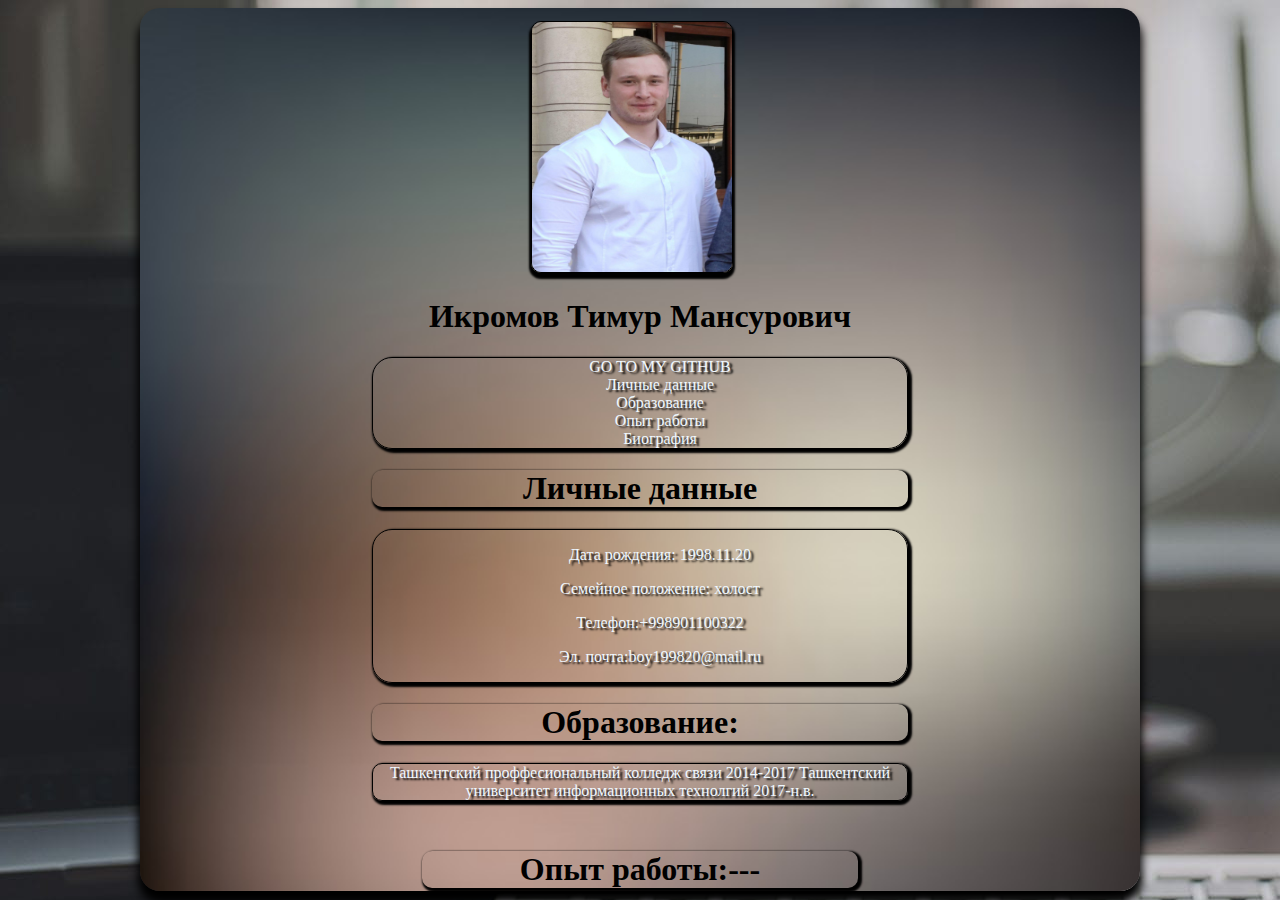
<file: index.html>
<!DOCTYPE html>
<html>
<head>
    
    <link rel="stylesheet" href="css/anketa.css">
    <title>
    Анкета
    
    </title>
 
    </head>
    <body>
        <table>
            <tr>
                <td>
        <div>
        <img id="im" src="imgs/photo_2019-10-25_16-32-09.jpg">
            </div>
        <div id="all">
        <h1>Икромов Тимур Мансурович</h1>
       
        <ul>
            <li><a href="https://github.com/thetimmyik/Timmy">  GO TO MY GITHUB</a></li>
            <li><a href="#block1">Личные данные</a></li>
            <li><a href="#block2">Образование</a></li>
            <li><a href="#block3">Опыт работы</a></li>
            <li><a href="#block4">Биография</a></li>
             
        </ul>
            
       
        
        <h1 id="block1"><strong>Личные данные</strong></h1>
        <ul>
        <li><p>Дата рождения: 1998.11.20</p></li>
        <li><p>Семейное положение: холост</p></li>
        <li><p>Телефон:<a href="boy199820@mail.ru">+998901100322</a></p></li>
        <li><p>Эл. почта:<a href="boy199820@mail.ru">boy199820@mail.ru</a></p></li>
        </ul>
        <h1 id="block2">Образование:</h1>
            <div id="lol">
        <a href="#">Ташкентский проффесиональный колледж связи 2014-2017</a>
        <a href="https://tuit.uz/en">Ташкентский университет информационных технолгий 2017-н.в.</a>
        </div>
        <h1 id="block3"><strong>Опыт работы:--- </strong></h1><br>
        
        
        </div>
                    </td>
            </tr>
        </table>
    </body>

</html>
</file>
<file: css/anketa.css>
#im {
    width: 200px;
    height: 250px;
    border: 1px solid black;
    margin: auto 39%;
    margin-top: 10px;
    box-shadow: black 0px 4px 2px 2px;
    border-radius: 10px;
}
#all{
    text-align: center;
    margin: auto 23%;

}
td{
    
 
    
}
table{
     background-image: url(../imgs/_1034-807.jpg);
     
    background-size: 110%;
    
    border-radius: 20px;
    box-shadow: 0px 10px 10px 2px;
    width: 1000px;
    margin:  0px auto ;
    margin-top: px;
}
body{
    background-image: url(../imgs/bg.jpg);
    background-repeat: no-repeat;
    
}
#block3 {
    margin: 50px;
    margin-bottom: -18px;
     box-shadow: black 2px 2px 2px 2px;
    border-radius: 10px;
    
}
h1{color:currentColor}

#block1{
     box-shadow: black 2px 2px 2px 2px;
    border-radius: 10px;
    
}
#block2{
     box-shadow: black 2px 2px 2px 2px;
    border-radius: 10px;
   
    
}
a{   text-shadow: black 3px 2px 2px;
     color: aliceblue;
    text-decoration: none;
   
}
ul{ text-shadow: black 3px 2px 2px;
    list-style-type:none;
    color: aliceblue;
    border: 1px solid black;
     margin: auto %;
    border-radius: 20px;
    box-shadow: black 2px 2px 2px 2px;
}
#lol {
   
   
   box-shadow: black 2px 2px 2px 2px;
   color:aliceblue;
   border: 1px solid black;
   border-radius: 10px;
}
a:hover{color: black;}
</file>
